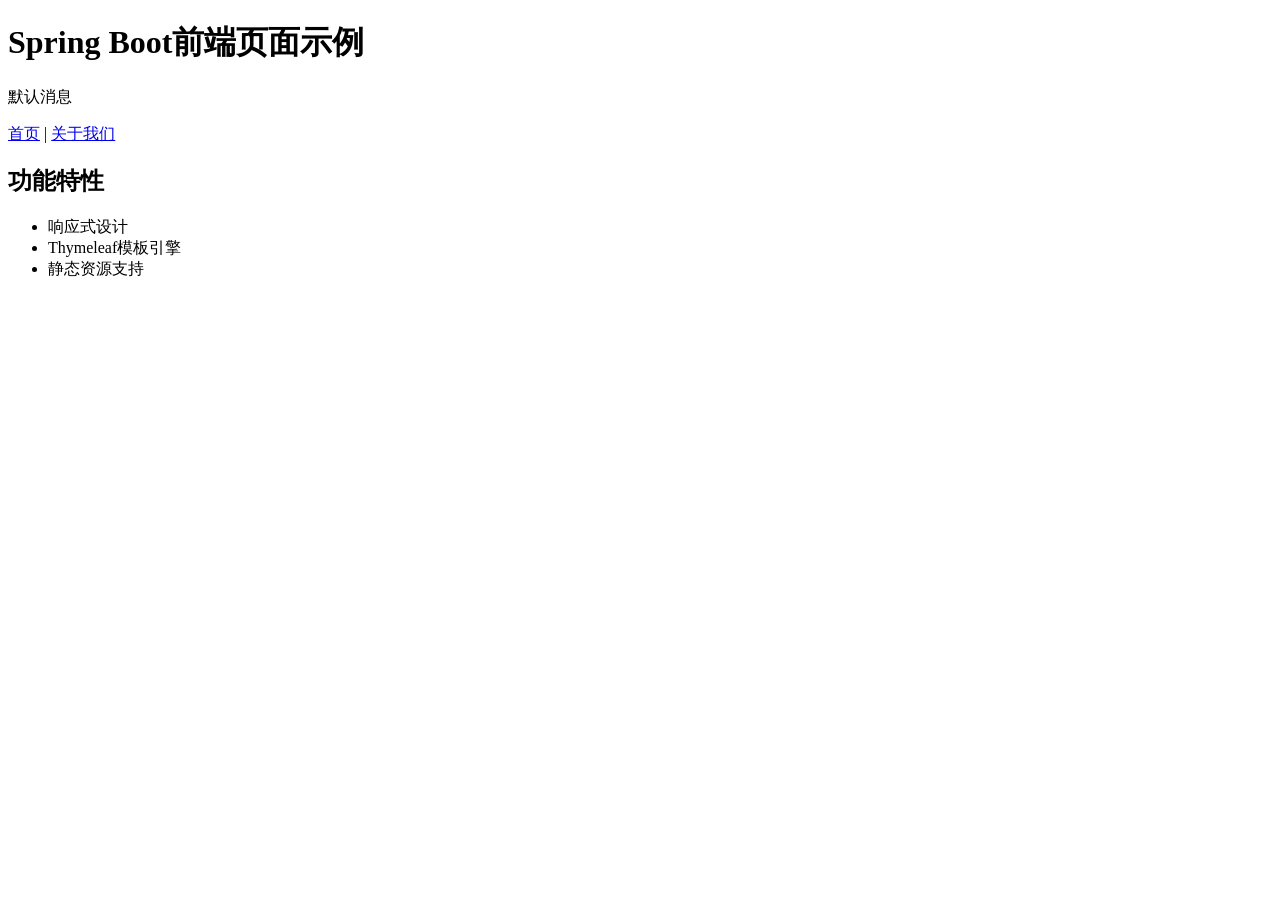
<file: src/main/resources/static/index.html>
<!DOCTYPE html>
<html xmlns:th="http://www.thymeleaf.org">
<head>
    <meta charset="UTF-8">
    <title>Spring Boot首页</title>
    <link rel="stylesheet" th:href="@{/css/style.css}">
</head>
<body>
<div class="container">
    <h1>Spring Boot前端页面示例</h1>
    <p th:text="${message}">默认消息</p>

    <nav>
        <a href="/">首页</a> |
        <a href="/about">关于我们</a>
    </nav>

    <div class="content">
        <h2>功能特性</h2>
        <ul>
            <li>响应式设计</li>
            <li>Thymeleaf模板引擎</li>
            <li>静态资源支持</li>
        </ul>
    </div>
</div>
</body>
</html>
</file>
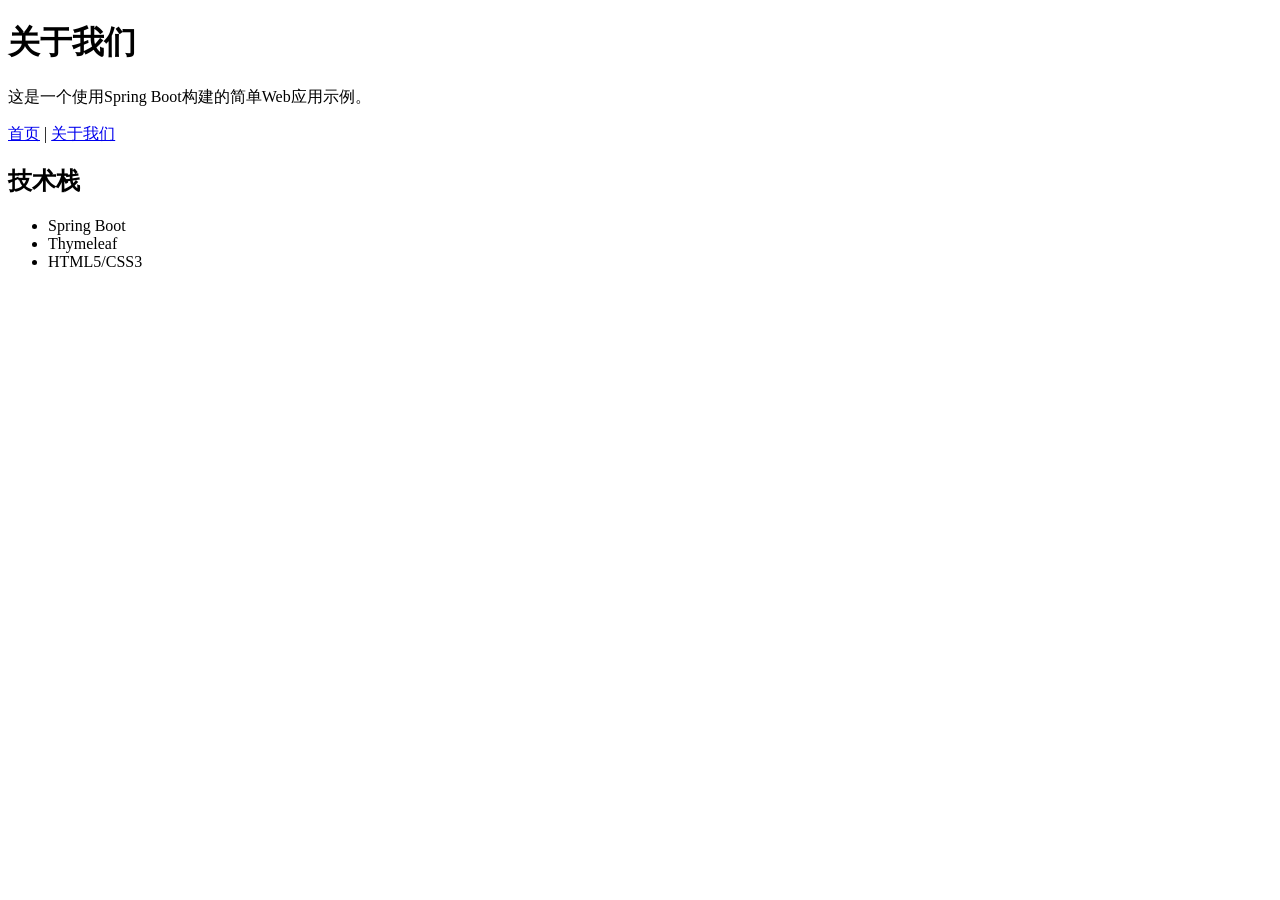
<file: src/main/resources/static/about.html>
<!DOCTYPE html>
<html xmlns:th="http://www.thymeleaf.org">
<head>
  <meta charset="UTF-8">
  <title>关于我们</title>
  <link rel="stylesheet" th:href="@{/css/style.css}">
</head>
<body>
<div class="container">
  <h1>关于我们</h1>
  <p>这是一个使用Spring Boot构建的简单Web应用示例。</p>

  <nav>
    <a href="/">首页</a> |
    <a href="/about">关于我们</a>
  </nav>

  <div class="content">
    <h2>技术栈</h2>
    <ul>
      <li>Spring Boot</li>
      <li>Thymeleaf</li>
      <li>HTML5/CSS3</li>
    </ul>
  </div>
</div>
</body>
</html>
</file>
